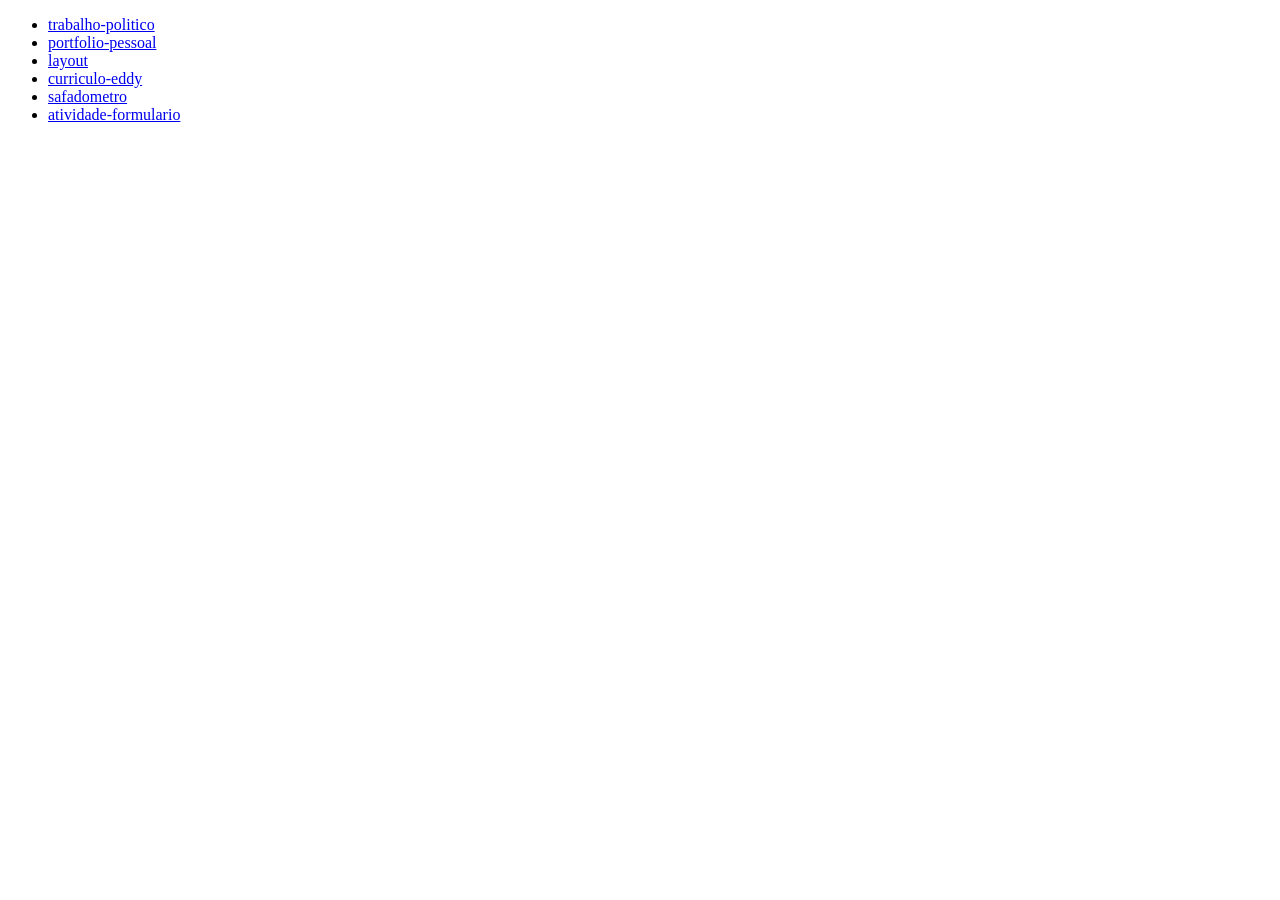
<file: index.html>
<!DOCTYPE html>
<html lang="en">
<head>
    <meta charset="UTF-8">
    <meta name="viewport" content="width=device-width, initial-scale=1.0">
    <title>Document</title>
</head>
<body>

    <ul>
        <li><a href="trabalho-politico/">trabalho-politico</a></li>
        <li><a href="portfolio-pessoal/">portfolio-pessoal</a></li>
        <li><a href="layout/">layout</a></li>
        <li><a href="curriculo-eddy/">curriculo-eddy</a></li>
        <li><a href="Safadômetro/">safadometro</a></li>
        <li><a href="atividade-formulario/">atividade-formulario</a></li>
    </ul>
    
</body>
</html>
</file>
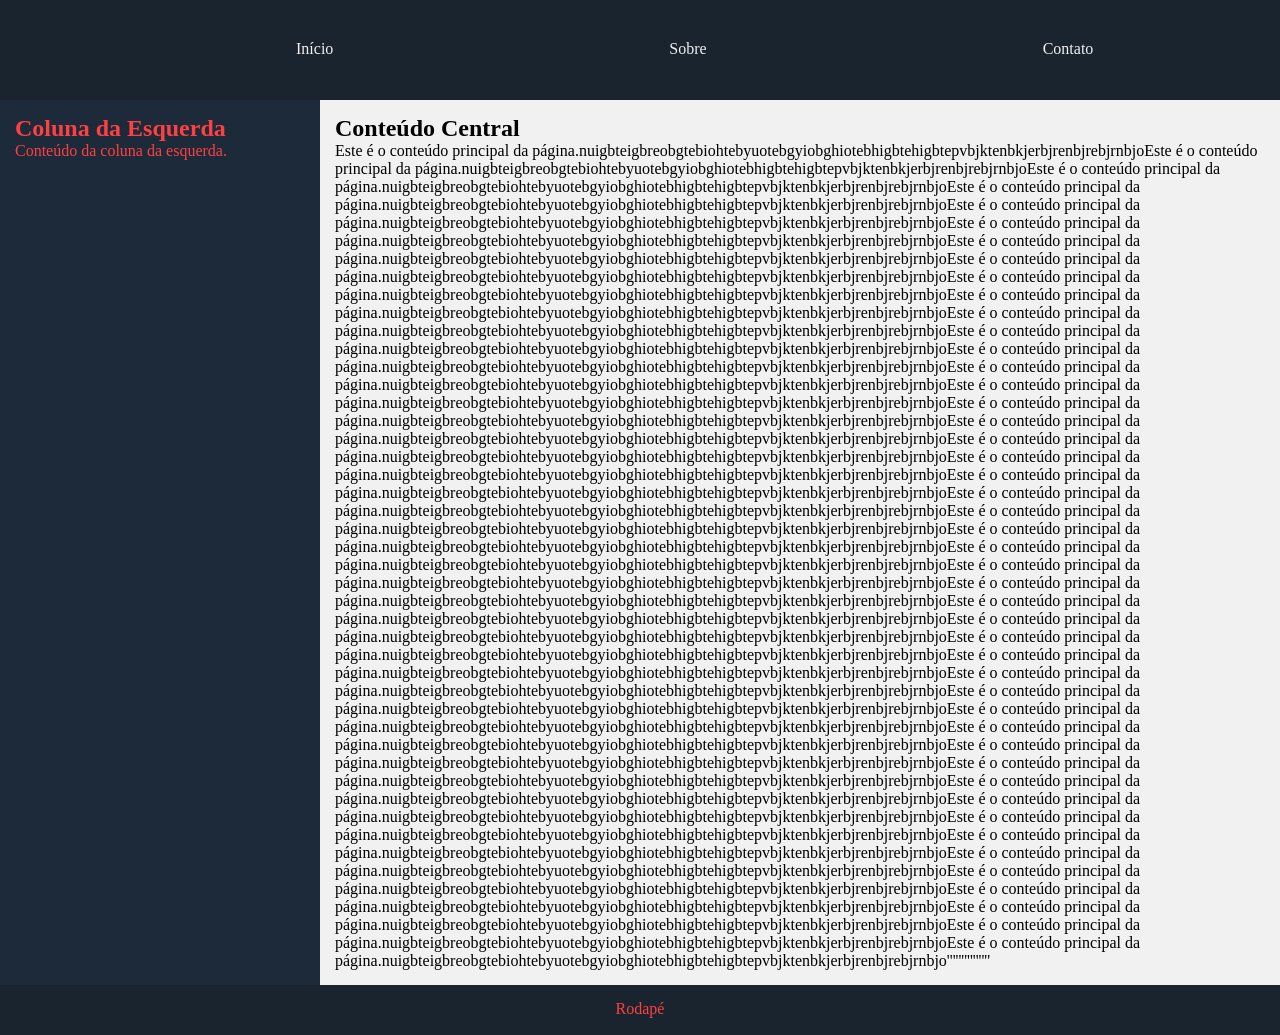
<file: layout/index.html>
<!DOCTYPE html>
<html lang="pt-br">
<head>
    <meta charset="UTF-8">
    <meta name="viewport" content="width=device-width, initial-scale=1.0">
    <title>Leiaute Simples</title>
    <link rel="stylesheet" href="style.css">
</head>
<body>

    <header>
        
        <ul class="menu">

            <li>
                <a href="">Início</a>
            </li>

            <li>
                <a href="">Sobre</a>
            </li>

            <li>
                <a href="">Contato</a>
            </li>

        </ul>

    </header>

    <div class="container">

        <aside class="sidebar">
            <h2>Coluna da Esquerda</h2>
            <p>Conteúdo da coluna da esquerda.</p>
        </aside>

        <main class="main-content">
            <h2>Conteúdo Central</h2>
            <p>Este é o conteúdo principal da página.nuigbteigbreobgtebiohtebyuotebgyiobghiotebhigbtehigbtepvbjktenbkjerbjrenbjrebjrnbjoEste é o conteúdo principal da página.nuigbteigbreobgtebiohtebyuotebgyiobghiotebhigbtehigbtepvbjktenbkjerbjrenbjrebjrnbjoEste é o conteúdo principal da página.nuigbteigbreobgtebiohtebyuotebgyiobghiotebhigbtehigbtepvbjktenbkjerbjrenbjrebjrnbjoEste é o conteúdo principal da página.nuigbteigbreobgtebiohtebyuotebgyiobghiotebhigbtehigbtepvbjktenbkjerbjrenbjrebjrnbjoEste é o conteúdo principal da página.nuigbteigbreobgtebiohtebyuotebgyiobghiotebhigbtehigbtepvbjktenbkjerbjrenbjrebjrnbjoEste é o conteúdo principal da página.nuigbteigbreobgtebiohtebyuotebgyiobghiotebhigbtehigbtepvbjktenbkjerbjrenbjrebjrnbjoEste é o conteúdo principal da página.nuigbteigbreobgtebiohtebyuotebgyiobghiotebhigbtehigbtepvbjktenbkjerbjrenbjrebjrnbjoEste é o conteúdo principal da página.nuigbteigbreobgtebiohtebyuotebgyiobghiotebhigbtehigbtepvbjktenbkjerbjrenbjrebjrnbjoEste é o conteúdo principal da página.nuigbteigbreobgtebiohtebyuotebgyiobghiotebhigbtehigbtepvbjktenbkjerbjrenbjrebjrnbjoEste é o conteúdo principal da página.nuigbteigbreobgtebiohtebyuotebgyiobghiotebhigbtehigbtepvbjktenbkjerbjrenbjrebjrnbjoEste é o conteúdo principal da página.nuigbteigbreobgtebiohtebyuotebgyiobghiotebhigbtehigbtepvbjktenbkjerbjrenbjrebjrnbjoEste é o conteúdo principal da página.nuigbteigbreobgtebiohtebyuotebgyiobghiotebhigbtehigbtepvbjktenbkjerbjrenbjrebjrnbjoEste é o conteúdo principal da página.nuigbteigbreobgtebiohtebyuotebgyiobghiotebhigbtehigbtepvbjktenbkjerbjrenbjrebjrnbjoEste é o conteúdo principal da página.nuigbteigbreobgtebiohtebyuotebgyiobghiotebhigbtehigbtepvbjktenbkjerbjrenbjrebjrnbjoEste é o conteúdo principal da página.nuigbteigbreobgtebiohtebyuotebgyiobghiotebhigbtehigbtepvbjktenbkjerbjrenbjrebjrnbjoEste é o conteúdo principal da página.nuigbteigbreobgtebiohtebyuotebgyiobghiotebhigbtehigbtepvbjktenbkjerbjrenbjrebjrnbjoEste é o conteúdo principal da página.nuigbteigbreobgtebiohtebyuotebgyiobghiotebhigbtehigbtepvbjktenbkjerbjrenbjrebjrnbjoEste é o conteúdo principal da página.nuigbteigbreobgtebiohtebyuotebgyiobghiotebhigbtehigbtepvbjktenbkjerbjrenbjrebjrnbjoEste é o conteúdo principal da página.nuigbteigbreobgtebiohtebyuotebgyiobghiotebhigbtehigbtepvbjktenbkjerbjrenbjrebjrnbjoEste é o conteúdo principal da página.nuigbteigbreobgtebiohtebyuotebgyiobghiotebhigbtehigbtepvbjktenbkjerbjrenbjrebjrnbjoEste é o conteúdo principal da página.nuigbteigbreobgtebiohtebyuotebgyiobghiotebhigbtehigbtepvbjktenbkjerbjrenbjrebjrnbjoEste é o conteúdo principal da página.nuigbteigbreobgtebiohtebyuotebgyiobghiotebhigbtehigbtepvbjktenbkjerbjrenbjrebjrnbjoEste é o conteúdo principal da página.nuigbteigbreobgtebiohtebyuotebgyiobghiotebhigbtehigbtepvbjktenbkjerbjrenbjrebjrnbjoEste é o conteúdo principal da página.nuigbteigbreobgtebiohtebyuotebgyiobghiotebhigbtehigbtepvbjktenbkjerbjrenbjrebjrnbjoEste é o conteúdo principal da página.nuigbteigbreobgtebiohtebyuotebgyiobghiotebhigbtehigbtepvbjktenbkjerbjrenbjrebjrnbjoEste é o conteúdo principal da página.nuigbteigbreobgtebiohtebyuotebgyiobghiotebhigbtehigbtepvbjktenbkjerbjrenbjrebjrnbjoEste é o conteúdo principal da página.nuigbteigbreobgtebiohtebyuotebgyiobghiotebhigbtehigbtepvbjktenbkjerbjrenbjrebjrnbjoEste é o conteúdo principal da página.nuigbteigbreobgtebiohtebyuotebgyiobghiotebhigbtehigbtepvbjktenbkjerbjrenbjrebjrnbjoEste é o conteúdo principal da página.nuigbteigbreobgtebiohtebyuotebgyiobghiotebhigbtehigbtepvbjktenbkjerbjrenbjrebjrnbjoEste é o conteúdo principal da página.nuigbteigbreobgtebiohtebyuotebgyiobghiotebhigbtehigbtepvbjktenbkjerbjrenbjrebjrnbjoEste é o conteúdo principal da página.nuigbteigbreobgtebiohtebyuotebgyiobghiotebhigbtehigbtepvbjktenbkjerbjrenbjrebjrnbjoEste é o conteúdo principal da página.nuigbteigbreobgtebiohtebyuotebgyiobghiotebhigbtehigbtepvbjktenbkjerbjrenbjrebjrnbjoEste é o conteúdo principal da página.nuigbteigbreobgtebiohtebyuotebgyiobghiotebhigbtehigbtepvbjktenbkjerbjrenbjrebjrnbjoEste é o conteúdo principal da página.nuigbteigbreobgtebiohtebyuotebgyiobghiotebhigbtehigbtepvbjktenbkjerbjrenbjrebjrnbjoEste é o conteúdo principal da página.nuigbteigbreobgtebiohtebyuotebgyiobghiotebhigbtehigbtepvbjktenbkjerbjrenbjrebjrnbjoEste é o conteúdo principal da página.nuigbteigbreobgtebiohtebyuotebgyiobghiotebhigbtehigbtepvbjktenbkjerbjrenbjrebjrnbjoEste é o conteúdo principal da página.nuigbteigbreobgtebiohtebyuotebgyiobghiotebhigbtehigbtepvbjktenbkjerbjrenbjrebjrnbjoEste é o conteúdo principal da página.nuigbteigbreobgtebiohtebyuotebgyiobghiotebhigbtehigbtepvbjktenbkjerbjrenbjrebjrnbjoEste é o conteúdo principal da página.nuigbteigbreobgtebiohtebyuotebgyiobghiotebhigbtehigbtepvbjktenbkjerbjrenbjrebjrnbjoEste é o conteúdo principal da página.nuigbteigbreobgtebiohtebyuotebgyiobghiotebhigbtehigbtepvbjktenbkjerbjrenbjrebjrnbjoEste é o conteúdo principal da página.nuigbteigbreobgtebiohtebyuotebgyiobghiotebhigbtehigbtepvbjktenbkjerbjrenbjrebjrnbjoEste é o conteúdo principal da página.nuigbteigbreobgtebiohtebyuotebgyiobghiotebhigbtehigbtepvbjktenbkjerbjrenbjrebjrnbjoEste é o conteúdo principal da página.nuigbteigbreobgtebiohtebyuotebgyiobghiotebhigbtehigbtepvbjktenbkjerbjrenbjrebjrnbjoEste é o conteúdo principal da página.nuigbteigbreobgtebiohtebyuotebgyiobghiotebhigbtehigbtepvbjktenbkjerbjrenbjrebjrnbjoEste é o conteúdo principal da página.nuigbteigbreobgtebiohtebyuotebgyiobghiotebhigbtehigbtepvbjktenbkjerbjrenbjrebjrnbjoEste é o conteúdo principal da página.nuigbteigbreobgtebiohtebyuotebgyiobghiotebhigbtehigbtepvbjktenbkjerbjrenbjrebjrnbjo'''''''''''''''</p>
        </main>

    </div>

    <footer>
        <p>Rodapé</p>
    </footer>
</body>
</html>
</file>
<file: layout/style.css>
* {
    box-sizing: border-box;
    float: left;
    padding: 0;
    margin: 0;
}

body{
    background-color: #1c2a39;
}

header {
    background-color: #19242f;
    color: #ff4043;
    text-align: center;
    padding: 10px 0;
    float: left;
    width: 100%;
    height: 100px;
    position: fixed;
}

.sidebar {
    margin-top: 100px;
    height: calc(100vh - 100px - 50px);
    width: 25%;
    background-color: #1c2a39;
    color: #ff4043;
    padding: 15px;
    box-sizing: border-box;
}

.main-content {
    width: 75%;
    background-color: #f1f1f1;
    color: #000;
    padding: 15px;
    min-height: calc(100vh - 100px - 50px);
    margin-top: 100px;
}

footer {
    width: 100%;
    background-color: #19242f;
    color: #ff4043;
    text-align: center;
    padding: 15px 0;
    height: 50px;
}

footer p{
    width: 100%;
    text-align: center;
}

.menu {
    list-style: none;
}

.menu li {
    display: block;
    float: left;
    margin-left: 20vw;
}

.menu li:hover {
    background-color: #ff4043;
    text-decoration: none;
}

.menu li a {
    text-decoration: none;
    color: #f1f1f1;
    padding: 30px 40px;
    display: flex;
}
</file>
